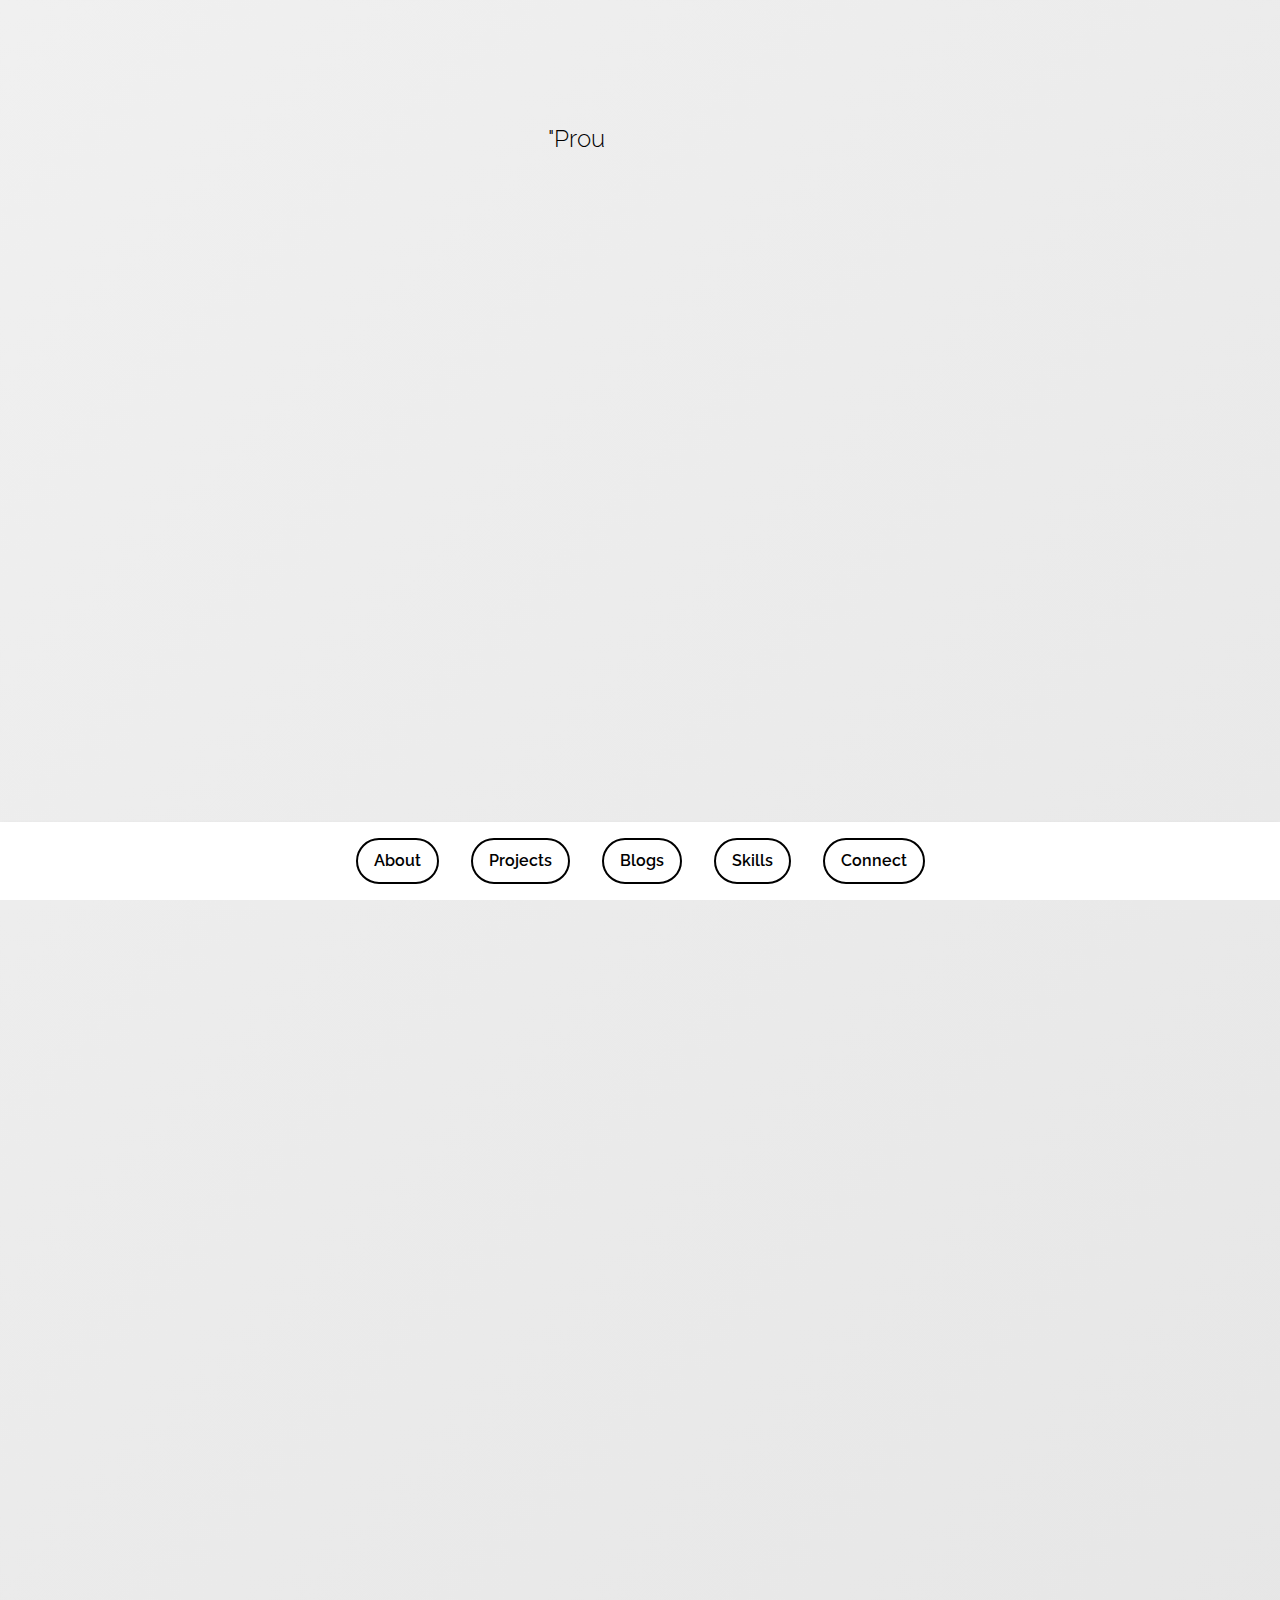
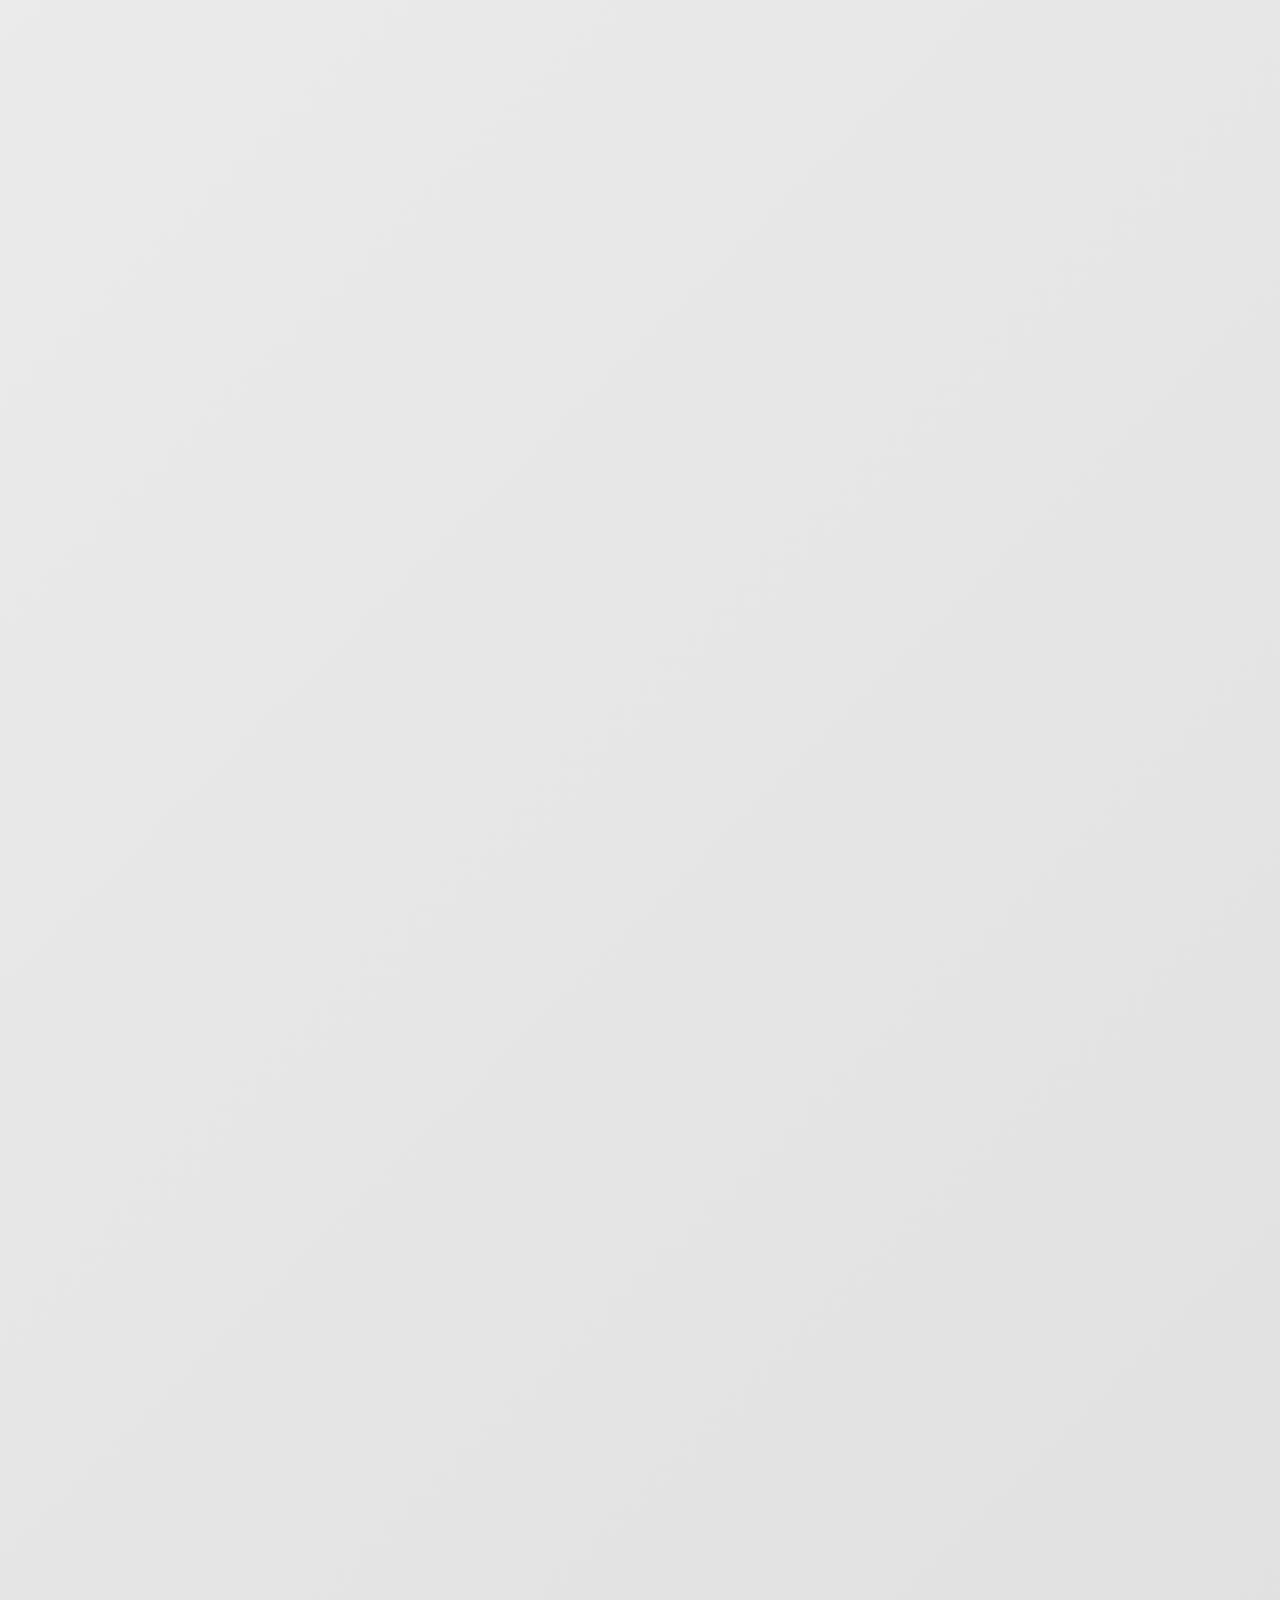
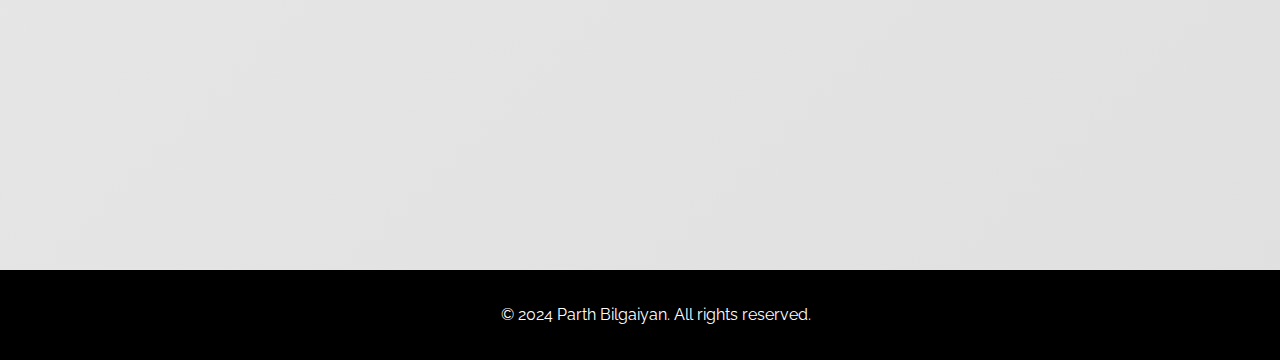
<file: index.html>
<!DOCTYPE html>
<html lang="en">
<head>
    <meta charset="UTF-8">
    <meta name="viewport" content="width=device-width, initial-scale=1.0">
    <title>Parth Bilgaiyan - Portfolio</title>
    <link href="https://fonts.googleapis.com/css2?family=Lato:wght@300;400;700&display=swap" rel="stylesheet">
    <link href="https://fonts.googleapis.com/css2?family=Source+Code+Pro:wght@400;500&display=swap" rel="stylesheet">
    <link href="https://fonts.googleapis.com/css2?family=Raleway:wght@300;400;600;700&display=swap" rel="stylesheet">
    <link href="https://fonts.googleapis.com/css2?family=Open+Sans:wght@700&display=swap" rel="stylesheet">
    <link href="https://fonts.googleapis.com/css2?family=Roboto+Mono:wght@300;400;500&display=swap" rel="stylesheet">
    <style>
        body {
            font-family: 'Raleway', sans-serif;
            font-weight: 400;
            font-size: 16px;
            line-height: 1.6;
            color: #000000;
            margin: 0;
            padding: 0;
            overflow-x: hidden;
            background: linear-gradient(135deg, #f0f0f0, #e0e0e0);
        }

        h1 {
            font-family: 'Raleway', sans-serif;
            font-weight: 700;
            font-size: 3em;
            margin: 0;
            padding: 0;
            text-align: center;
        }

        nav {
            display: flex;
            justify-content: center;
            padding: 1rem;
            background-color: #ffffff;
            box-shadow: 0 2px 4px rgba(0, 0, 0, 0.1);
            position: absolute;
            bottom: 0;
            left: 0;
            right: 0;
        }

        nav a {
            font-family: 'Raleway', sans-serif;
            font-weight: 600;
            margin: 0 1rem;
            text-decoration: none;
            color: #000000;
            padding: 0.5rem 1rem;
            transition: color 0.3s ease, background-color 0.3s ease, transform 0.3s ease;
            border: 2px solid #000000;
            border-radius: 25px;
        }

        nav a:hover {
            color: #ffffff;
            background-color: #000000;
            transform: scale(1.1);
        }

        .hero {
            height: 100vh;
            display: flex;
            justify-content: center;
            align-items: center;
            flex-direction: column;
            position: relative;
            overflow: hidden;
        }

        .hero h1 {
            font-size: 4em;
            margin-bottom: 20px;
            position: relative;
            z-index: 2;
        }

        .animated-headline {
            font-size: 1.5em;
            margin: 20px auto 0;
            font-family: 'Raleway', sans-serif;
            font-weight: 300;
            border-right: none; /* Make the right border invisible */
            white-space: normal; /* Allow text to wrap */
            overflow: hidden;
            width: 100%; /* Take full width of the container */
            max-width: 90vw;
            position: absolute;
            top: 100px;
            left: 0;
            transform: translateX(0);
            z-index: 2;
            text-align: center;
            padding: 0 10px;
            box-sizing: border-box; /* Include padding in width calculation */
        }


        .section {
            padding: 2rem;
            opacity: 0;
            transform: translateY(50px);
            transition: opacity 1s ease, transform 1s ease;
            background-color: #ffffff;
            margin: 4rem 2rem;
            border-radius: 10px;
            box-shadow: 0 4px 6px rgba(0, 0, 0, 0.1);
        }

        .section.visible {
            opacity: 1;
            transform: translateY(0);
        }

        .project, .blog-post {
            margin-bottom: 2rem;
            padding: 1rem;
            background-color: #f9f9f9;
            border-radius: 8px;
            transition: transform 0.3s ease, box-shadow 0.3s ease;
        }

        .project:hover, .blog-post:hover {
            transform: translateY(-5px);
            box-shadow: 0 6px 12px rgba(0, 0, 0, 0.1);
        }

        .project h3, .blog-post h3 {
            font-family: 'Raleway', sans;
            display: flex;
            justify-content: space-between;
            align-items: center;
        }

        footer {
            text-align: center;
            padding: 1rem;
            background-color: #000000;
            color: #ffffff;
            position: relative;
            width: 100%;
        }

        .github-btn, .blog-btn {
            display: inline-block;
            padding: 6px 12px;
            font-size: 14px;
            font-weight: 600;
            line-height: 20px;
            color: #fff;
            background-color: #2ea44f;
            border: 1px solid rgba(27, 31, 35, .15);
            border-radius: 6px;
            text-decoration: none;
            transition: background-color 0.2s ease-in-out;
        }

        .github-btn:hover {
            background-color: #2c974b;
        }

        .blog-btn {
            background-color: #0366d6;
        }

        .blog-btn:hover {
            background-color: #0056b3;
        }

        #greeting span {
            display: inline-block;
            opacity: 0;
            transform: translateY(-100px);
            animation: fadeInLetter 0.5s forwards;
            font-family: 'Source Code Pro', monospace;
            font-weight: 400;
        }

        @keyframes fadeInLetter {
            0% { opacity: 0; transform: translateY(-100px); }
            100% { opacity: 1; transform: translateY(0); }
        }

        @media screen and (max-width: 768px) {
            .hero h1 {
                font-size: 3em;
            }

            .animated-headline {
                font-size: 1.2em;
                top: 80px;
            }

            nav {
                flex-wrap: wrap;
            }

            nav a {
                margin: 0.5rem;
            }

            .section {
                margin: 2rem 1rem;
                padding: 1.5rem;
            }

            .project h3, .blog-post h3 {
                flex-direction: column;
                align-items: flex-start;
            }

            .github-btn, .blog-btn {
                margin-top: 0.5rem;
            }
        }

        @media screen and (max-width: 480px) {
            .hero h1 {
                font-size: 2.5em;
            }

            .animated-headline {
                font-size: 1em;
                top: 60px;
            }

            nav a {
                padding: 0.3rem 0.8rem;
                font-size: 0.9em;
            }

            .section {
                padding: 1rem;
            }
        }
    </style>
</head>
<body>
    <header class="hero">
        <h1><span id="greeting"></span></h1>
        <p class="animated-headline"></p>
        <nav>
            <a href="#about">About</a>
            <a href="#projects">Projects</a>
            <a href="#blogs">Blogs</a>
            <a href="#skills">Skills</a>
            <a href="#connect">Connect</a>
        </nav>
    </header>

    <div class="content-wrapper">
        <section id="about" class="section">
            <h2>About Me</h2>
            <div class="about-content">
                <p>I'm a final-year Bachelor's student at Medi-caps University, navigating the challenges of learning while balancing a passion for coding and the occasional existential crisis. I thrive on problem-solving and late-night coding sessions, constantly seeking ways to innovate and improve. Let's connect and brainstorm how we can make meaningful impacts in the tech world together.</p>
            </div>
        </section>

        <section id="projects" class="section">
            <h2>Projects</h2>
            <div class="project">
                <h3>Restaurant Management System <a href="https://github.com/parthb26/Restaurant-Management-Backend" class="github-btn" target="_blank">GitHub</a></h3>
                <p>A backend system for managing restaurant operations, built with Golang and MongoDB.</p>
            </div>
            <div class="project">
                <h3>Fitsense AI <a href="https://github.com/parthb26/Fit-Sense-AI" class="github-btn" target="_blank">GitHub</a></h3>
                <p>An AI-driven fitness assistant developed using Python and NLP to provide personalized workout plans.</p>
            </div>
            <div class="project">
                <h3>CI/CD Automation <a href="https://github.com/parthb26/CI-CD-Automation" class="github-btn" target="_blank">GitHub</a></h3>
                <p>Automated CI/CD pipeline using industry-standard tools to streamline development workflows.</p>
            </div>
            <div class="project">
                <h3>Zapier Clone <a href="https://github.com/parthb26/Zapier-Clone" class="github-btn" target="_blank">GitHub</a></h3>
                <p>Building Zapier, which is backend-to-backend route of communication.</p>
            </div>
        </section>

        <section id="blogs" class="section">
            <h2>Blogs</h2>
            <div class="blog-post">
                <h3>All about DevOps <a href="#" class="blog-btn" onclick="openBlogPage('power-of-learning'); return false;">Read More</a></h3>
                <p>Embrace the transparency of learning in public and watch how it accelerates your growth and connects you with a community of like-minded individuals.</p>
            </div>
            <div class="blog-post">
                <h3>Breaking Down Complex Problems <a href="#" class="blog-btn" onclick="openBlogPage('breaking-down-problems'); return false;">Read More</a></h3>
                <p>Dive into strategies for simplifying and conquering complex problems, turning them into manageable tasks.</p>
            </div>
        </section>

        <section id="skills" class="section">
            <h2>Skills</h2>
            <ul>
                <li><b>Languages: </b>C/C++, Python, Java, HTML, CSS, Javascript, Golang</li>
                <li><b>Libraries: </b>C++ STL, Python Libraries, Java Collection Framework, ReactJs, Golang Libraries</li>
                <li><b>Web Development Tools: </b>Git, NodeJs, Github, VSCode, Docker, Kubernetes, Helm</li>
                <li><b>Cloud and Databases: </b>AWS, GCP, MySQL, PostgreSQL, MongoDB, Oracle</li>
                <li><b>Relevant Courses: </b>Data Structures & Algorithms, Operating Systems, DBMS, OOPs, Software Engineering</li>
                <li><b>Soft Skills: </b>Problem Solving, Self-learning, Presentation, Adaptabilty</li>
            </ul>
        </section>

        <section id="connect" class="section">
            <h2>Connect</h2>
            <p>Interested in collaborating or discussing tech innovations? Let's connect!</p>
            <p>Email: parthbilgaiyan.work@gmail.com</p>
            <p>LinkedIn: linkedin.com/in/parthbilgaiyan</p>
        </section>
    </div>

    <footer>
        <p>&copy; 2024 Parth Bilgaiyan. All rights reserved.</p>
    </footer>

    <script>
        document.addEventListener('DOMContentLoaded', function () {
            const greetingText = "hi, i'm\u00A0Parth";
            const greetingElement = document.getElementById('greeting');
            let index = 0;

            function typeGreeting() {
                if (index < greetingText.length) {
                    const span = document.createElement('span');
                    span.textContent = greetingText[index];
                    span.style.animationDelay = `${index * 0.05}s`;
                    greetingElement.appendChild(span);
                    index++;
                    setTimeout(typeGreeting, 50);
                }
            }

            typeGreeting();

            const animatedHeadline = document.querySelector('.animated-headline');
            const words = [
                "\"Proud advocate of the notion that there's no such thing as too much tech.\"",
                "\"A DevOps aficionado who treats automation like a sacred rite.\"",
                "\"Firm believer that if the machines don't understand us, it's clearly our fault.\"",
                "\"User interface perfectionist, because a pretty face is important, even if it's digital.\"",
                "\"Virtualization enthusiast who's determined to keep everything light and fluffy—literally.\"",
                "\"Predictive modeling enthusiast, because guessing is for amateurs.\"",
                "\"Code artisan who transforms caffeine into software, one line at a time.\"",
            ];
            let wordIndex = 0;
            let letterIndex = 0;

            function typeHeadline() {
                if (letterIndex < words[wordIndex].length) {
                    animatedHeadline.textContent += words[wordIndex].charAt(letterIndex);
                    letterIndex++;
                    setTimeout(typeHeadline, 70);
                } else {
                    setTimeout(() => {
                    setTimeout(eraseHeadline, 30);
                }, 1000);
            }
        }

            function eraseHeadline() {
                if (letterIndex > 0) {
                    animatedHeadline.textContent = animatedHeadline.textContent.slice(0, -1);
                    letterIndex--;
                    setTimeout(eraseHeadline, 50);
                } else {
                    wordIndex = (wordIndex + 1) % words.length;
                    setTimeout(typeHeadline, 500);
                }
            }

            setTimeout(typeHeadline, 500);

            const sections = document.querySelectorAll('.section');
            const observerOptions = {
                threshold: 0.1
            };
            const observer = new IntersectionObserver((entries, observer) => {
                entries.forEach(entry => {
                    if (entry.isIntersecting) {
                        entry.target.classList.add('visible');
                        observer.unobserve(entry.target);
                    }
                });
            }, observerOptions);

            sections.forEach(section => {
                observer.observe(section);
            });
        });


        function openBlogPage(blogId) {
            window.open('blog.html?id=' + blogId, '_blank');
        }
    </script>
</body>
</html>
</file>
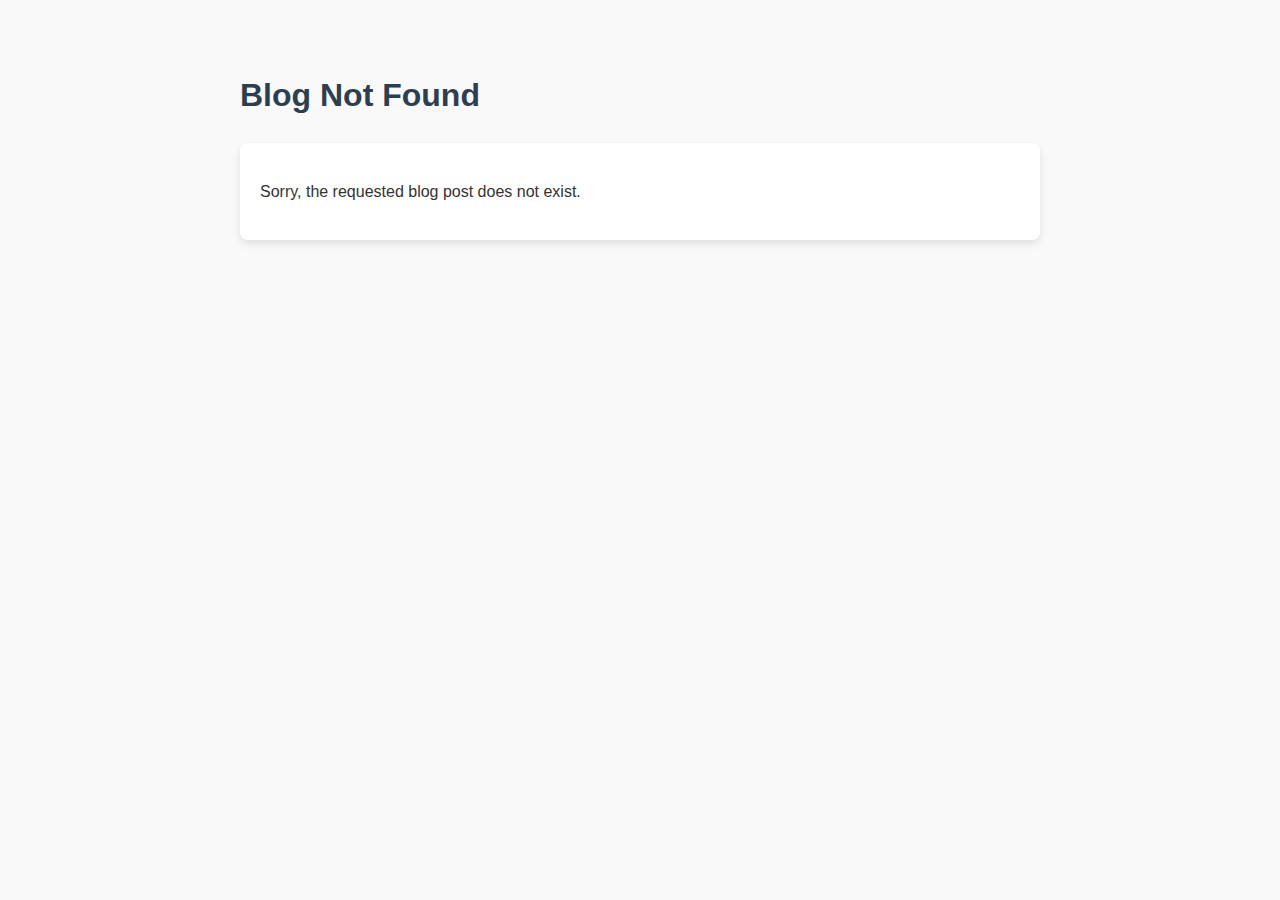
<file: blog.html>
<!DOCTYPE html>
<html lang="en">
<head>
    <meta charset="UTF-8">
    <meta name="viewport" content="width=device-width, initial-scale=1.0">
    <title>Parth Bilgaiyan - Blog</title>
    <link href="https://fonts.googleapis.com/css2?family=Lato:wght@300;400;700&display=swap" rel="stylesheet">
    <link href="https://fonts.googleapis.com/css2?family=Source+Code+Pro:wght@400;700&display=swap" rel="stylesheet">
    <style>
        body {
            font-family: 'Raleway', sans-serif;
            line-height: 1.6;
            color: #333;
            max-width: 800px;
            margin: 0 auto;
            padding: 20px;
            background-color: #f9f9f9;
        }
        h1 {
            color: #2c3e50;
            margin-top: 50px;
        }
        .blog-content {
            margin-top: 20px;
            background: #ffffff;
            border-radius: 8px;
            padding: 20px;
            box-shadow: 0 4px 8px rgba(0, 0, 0, 0.1);
        }
        .dynamic-box {
            background: #ffffff;
            border-radius: 8px;
            padding: 20px;
            box-shadow: 0 4px 8px rgba(0, 0, 0, 0.1);
            margin-top: 20px;
        }
        .dynamic-box h2 {
            margin-top: 0;
            color: #2c3e50;
        }
    </style>
</head>
<body>
    <h1 id="blog-title"></h1>
    <div id="blog-content" class="dynamic-box"></div>

    <script>
        document.addEventListener('DOMContentLoaded', function() {
            const urlParams = new URLSearchParams(window.location.search);
            const blogId = urlParams.get('id');

            const blogData = {
                'power-of-learning': {
                    title: "Understanding DevOps",
                    content: `<h2>Understanding DevOps</h2>
                              <p>This Blog is currently in progress. Stay tuned for updates!</p>`
                },
                'breaking-down-problems': {
                    title: "Breaking Down Complex Problems",
                    content: `<h2>Breaking Down Complex Problems</h2>
                              <p>This Blog is currently in progress. Stay tuned for updates!</p>`
                }
            };

            if (blogData[blogId]) {
                document.getElementById('blog-title').textContent = blogData[blogId].title;
                document.getElementById('blog-content').innerHTML = blogData[blogId].content;
            } else {
                document.getElementById('blog-title').textContent = "Blog Not Found";
                document.getElementById('blog-content').innerHTML = "<p>Sorry, the requested blog post does not exist.</p>";
            }
        });
    </script>
</body>
</html>
</file>
